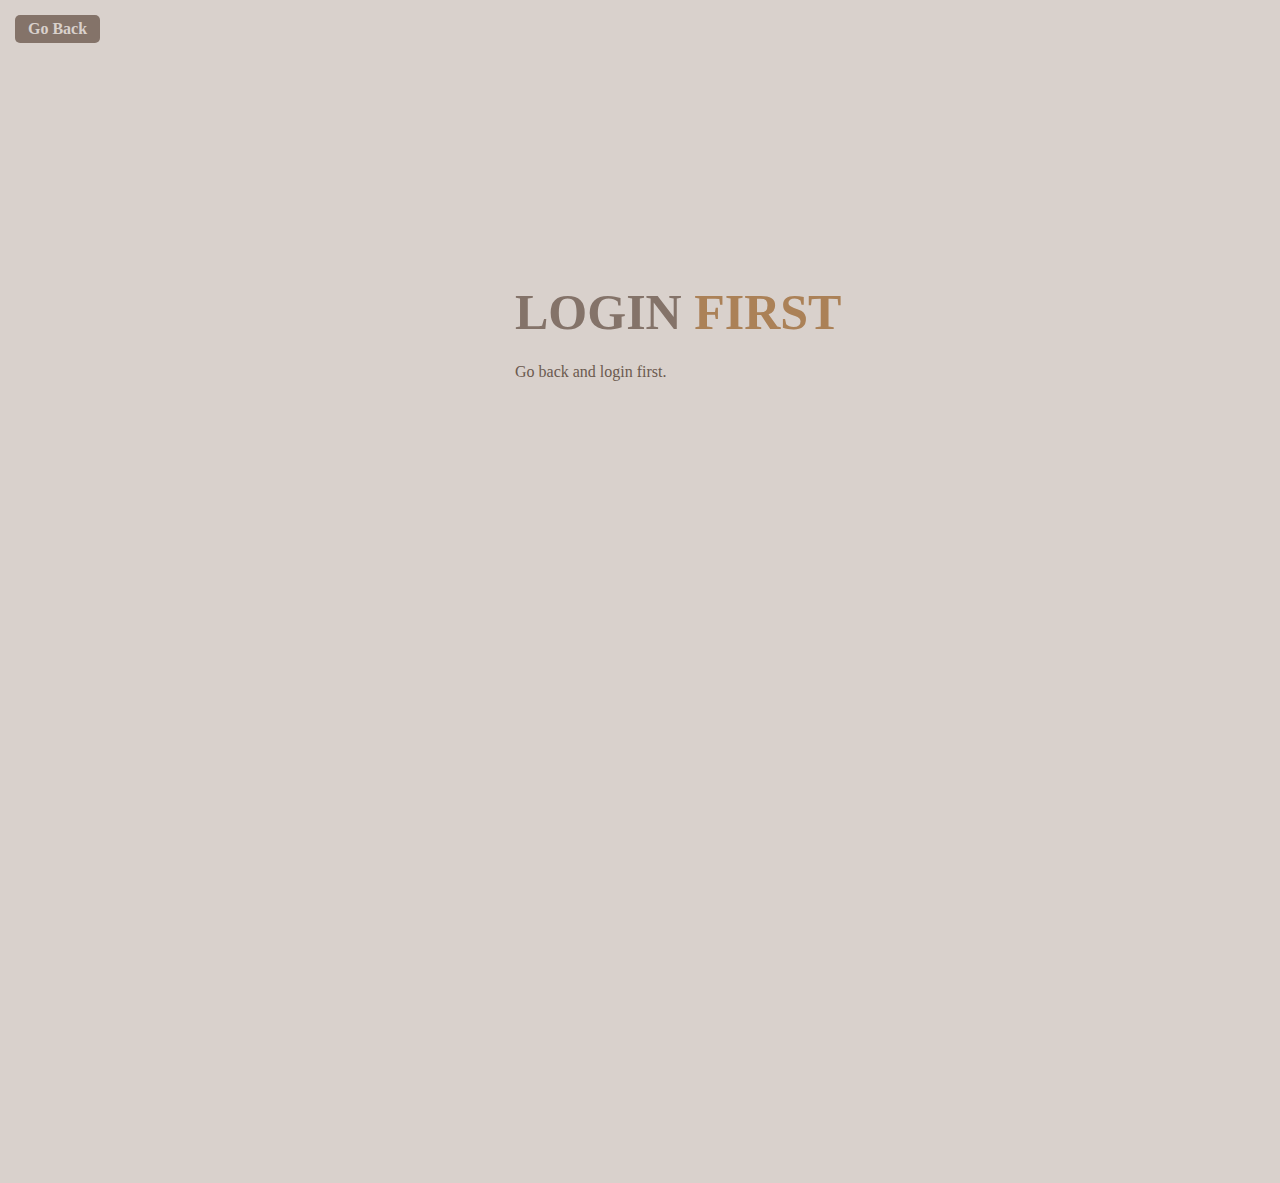
<file: LoginFirst.html>
<!DOCTYPE html>
<html lang="en">
    <head>
        <meta charset="UTF-8">
        <meta http-equiv="X-UA-Compaatible" content="IE-edge">
        <meta name="viewport" content="width=device-width, initial-scale=1.0">
        <title>Go Back</title>
        <link rel="stylesheet" href="astyle.css">
    </head>
    <body>
        <div class="detel">
            <a href="HomeLogIn.html">Go Back</a>
        </div>

        <div class="hero">
            <h1>LOGIN <span>FIRST</span></h1>
            <p>Go back and login first.</p>
        </div>
</file>
<file: astyle.css>
*{
    margin: 0;
    padding: 0;
    font-family: Gill Sans MT;
    background-color: #d9d1cc;
}

.hero{
    width: 100%;
    background-color: #d9d1cc;
    background-position: center;
    background-size: cover;
    height: 100vh;
}

.detel a{
    background: #847369;
    padding: 5px 13px;
    text-decoration: none;
    font-weight: bold;
    color:#d9d1cc;
    display: inline-block;
    margin-top: 15px;
    margin-left: 15px;
    border-radius: 5px;
}

.detel a:hover{
    background: #c3a182;
    color: #d9d1cc;
}

.hero{
    margin-top: 240px;
    margin-left: 515px;
}

.hero h1{
    font-size: 50px;
    color: #847369;
    margin-bottom: 20px;
}

span{
    color: #ab8157;
}

.hero p{
    color: #6b5a4f;
    line-height: 22px;
    margin-top: 5px;
}
</file>
